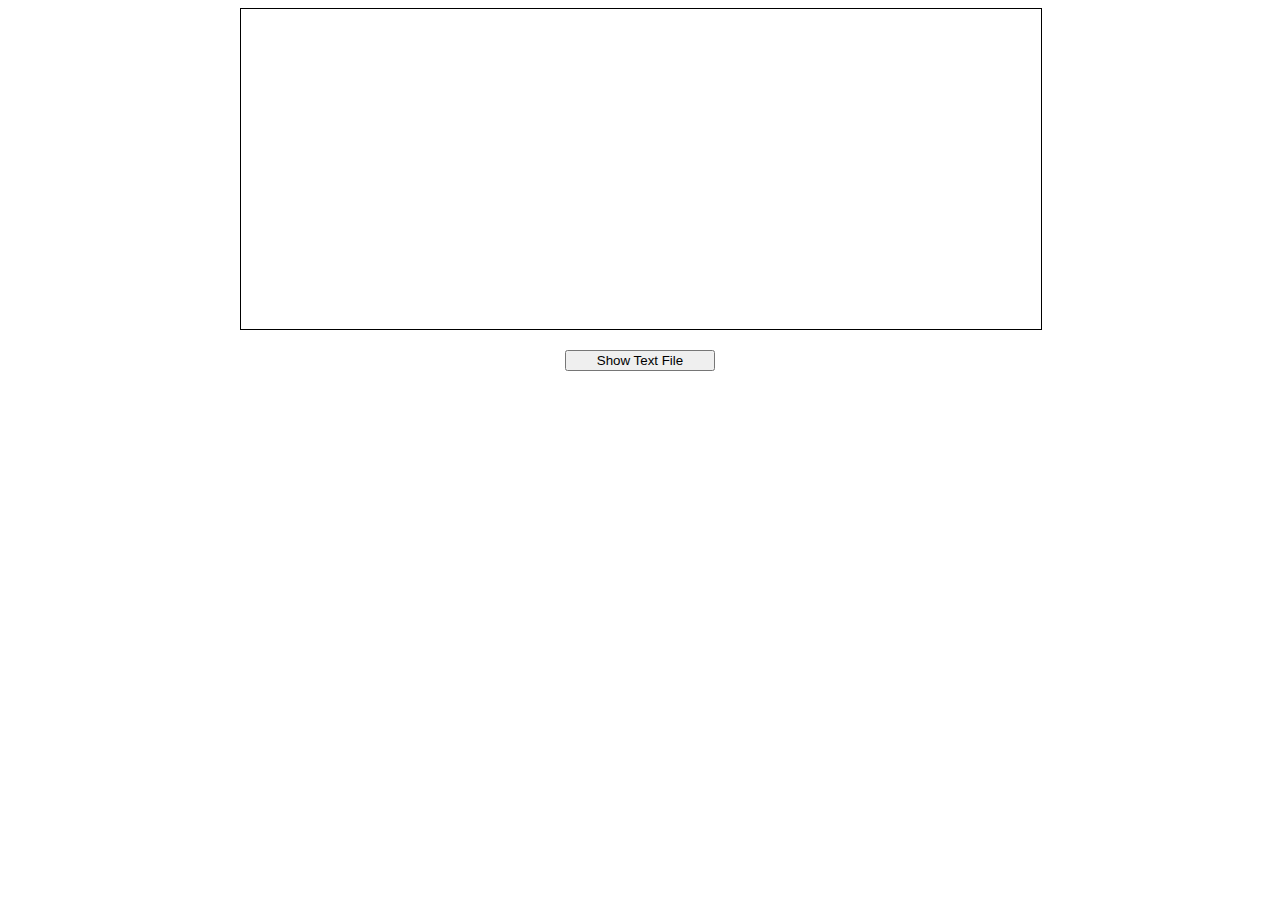
<file: hello-ajax/index.html>
<!DOCTYPE html>
<html lang="en">
<head>
    <meta charset="UTF-8">
    <meta name="viewport" content="width=device-width, initial-scale=1.0">
    <title>Document</title>
    <link rel="stylesheet" href="./main.css">
</head>
<body>

    <div class="outer center">

        <div class="cf-text m-bot">

        </div>
        <button type="button" class="btn">Show Text File</button>

    </div>
    

    <script src="https://cdn.jsdelivr.net/npm/jquery@3.7.1/dist/jquery.min.js"></script>
    <script src="./index.js"></script>
</body>
</html>
</file>
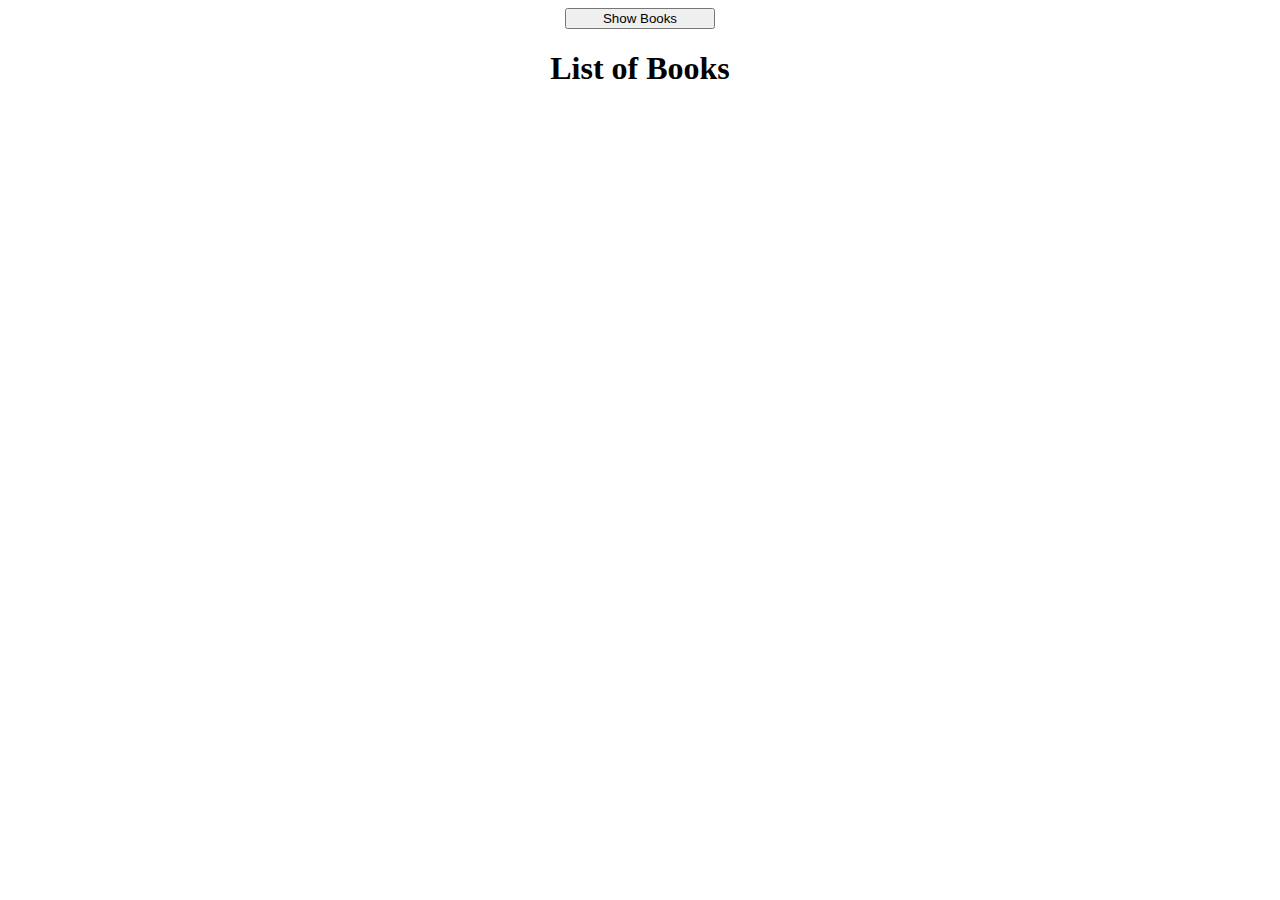
<file: hello-json/index.html>
<!DOCTYPE html>
<html lang="en">
<head>
    <meta charset="UTF-8">
    <meta name="viewport" content="width=device-width, initial-scale=1.0">
    <title>Document</title>
    <link rel="stylesheet" href="./main.css">
</head>
<body>

    <div class="outer center">

        <button type="button" class="btn">Show Books</button>
        <h1>List of Books</h1>
        <table class="books-list m-auto">

        </table>

    </div>

    <div class="error hidden">
        No books found
    </div>
    

    <script src="https://cdn.jsdelivr.net/npm/jquery@3.7.1/dist/jquery.min.js"></script>
    <script src="./index.js"></script>
</body>
</html>
</file>
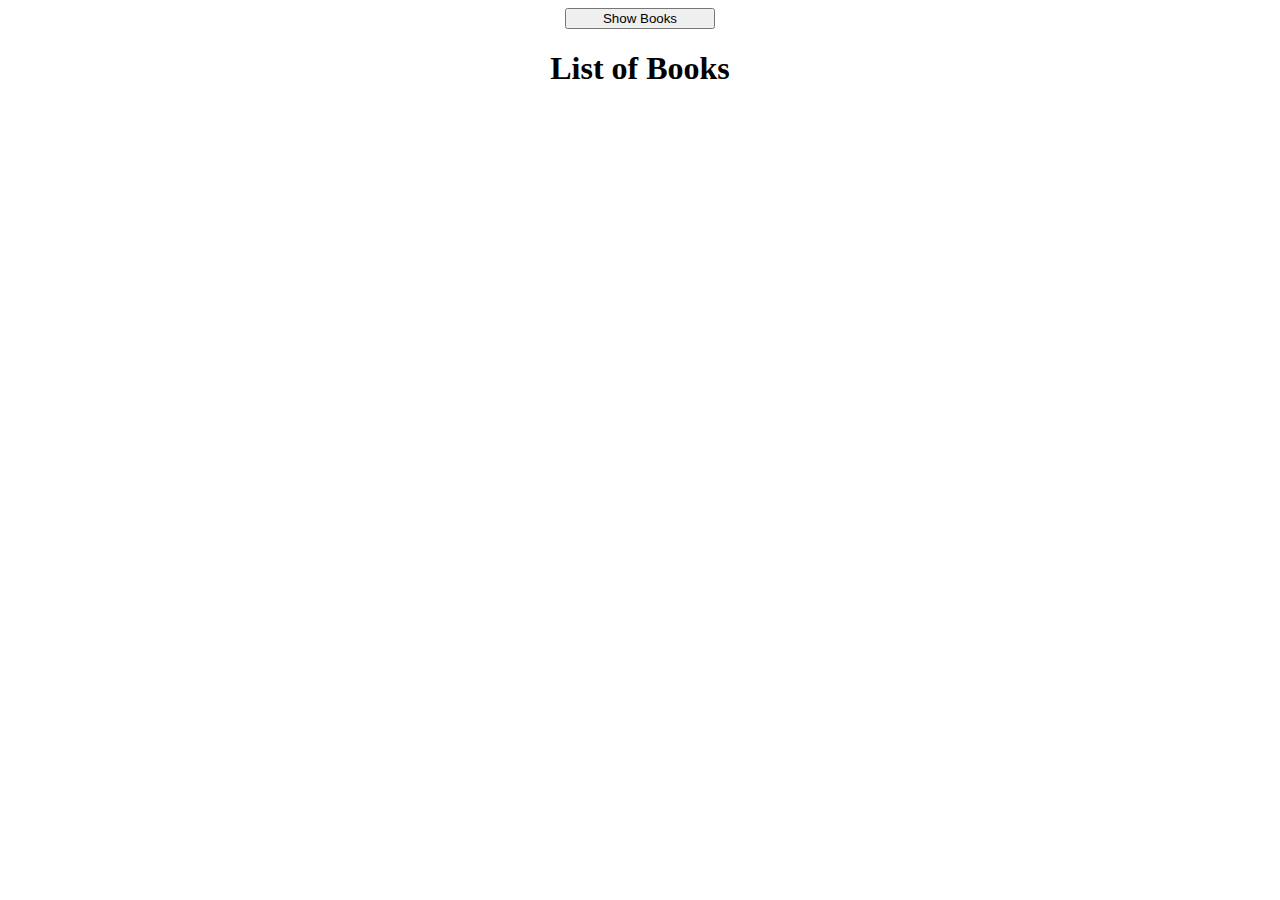
<file: hello-xml/index.html>
<!DOCTYPE html>
<html lang="en">
<head>
    <meta charset="UTF-8">
    <meta name="viewport" content="width=device-width, initial-scale=1.0">
    <title>Document</title>
    <link rel="stylesheet" href="./main.css">
</head>
<body>

    <div class="outer center">

        <button type="button" class="btn">Show Books</button>
        <h1>List of Books</h1>
        <table class="books-list ">

        </table>

    </div>

    <div class="error hidden">
        No books found
    </div>
    

    <script src="https://cdn.jsdelivr.net/npm/jquery@3.7.1/dist/jquery.min.js"></script>
    <script src="./index.js"></script>
</body>
</html>
</file>
<file: hello-ajax/main.css>
.outer {
    width: 800px;
    margin-left: auto;
    margin-right: auto;

}

.cf-text {
    width: 100%;
    border: 1px solid black;
    min-height: 300px;
    padding-top: 20px;
}


.center {
    text-align: center;
}

.m-bot {
    margin-bottom: 20px;
}

.btn {
    width: 150px;
}
</file>
<file: hello-json/main.css>
.outer {
    width: 800px;
    margin-left: auto;
    margin-right: auto;

}

.books-list {
    width: 500px;
    border: 1px solid black;
    border-collapse: collapse;
}

th, td {
    text-align: center;
    border: 1px solid black;    
}

.hidden {
    display: none;
}

.m-auto {
    margin: 0 auto;
}


.center {
    text-align: center;
}

.m-bot {
    margin-bottom: 20px;
}

.btn {
    width: 150px;
}
</file>
<file: hello-xml/main.css>
.outer {
    width: 800px;
    margin-left: auto;
    margin-right: auto;

}

.books-list {
    width: 500px;
    border: 1px solid black;
    border-collapse: collapse;
}

th, td {
    text-align: center;
    border: 1px solid black;    
}

.hidden {
    display: none;
}

.m-auto {
    margin: 0 auto;
}


.center {
    text-align: center;
}

.m-bot {
    margin-bottom: 20px;
}

.btn {
    width: 150px;
}
</file>
